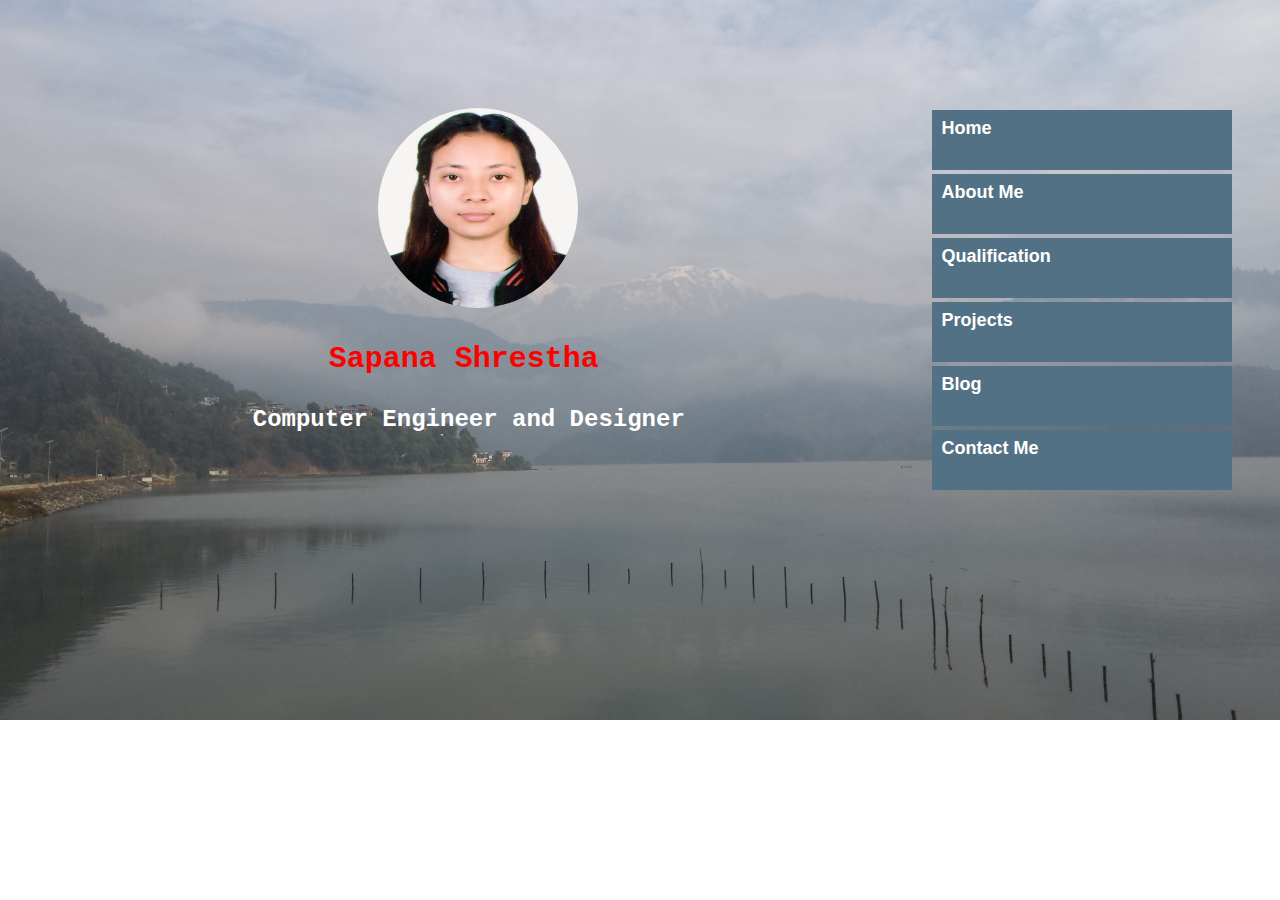
<file: index.html>
<!DOCTYPE html>
<html>

<head>

    <link rel="stylesheet" type="text/css" href="css/style.css">
</head>

<body>



    <div class="container">


        <div class="nav">
            <ul>
                <li>
                    <a href="index.html" alt="home">Home</a>
                </li>
                <li>
                    <a href="Aboutme.html" alt="aboutMe">About Me</a>
                </li>
                <li>
                    <a href="qualification.html" alt="Qualification">Qualification</a>
                </li>
                <li>
                    <a href="project.html" alt="Projects">Projects</a>
                </li>
                <li>
                    <a href="blog.html" alt="Blog">Blog</a>
                </li>
                <li>
                    <a href="contactme.html" alt="contactme">Contact Me</a>
                </li>
            </ul>
        </div>


        <div class="article">
            <img src="images/SAPNA.jpg">
            <p id="myname">
                <strong>Sapana Shrestha</strong>
            </p>
            <p id="subtitle">Computer Engineer and Designer</p>
        </div>



    </div>

</body>

</html>
</file>
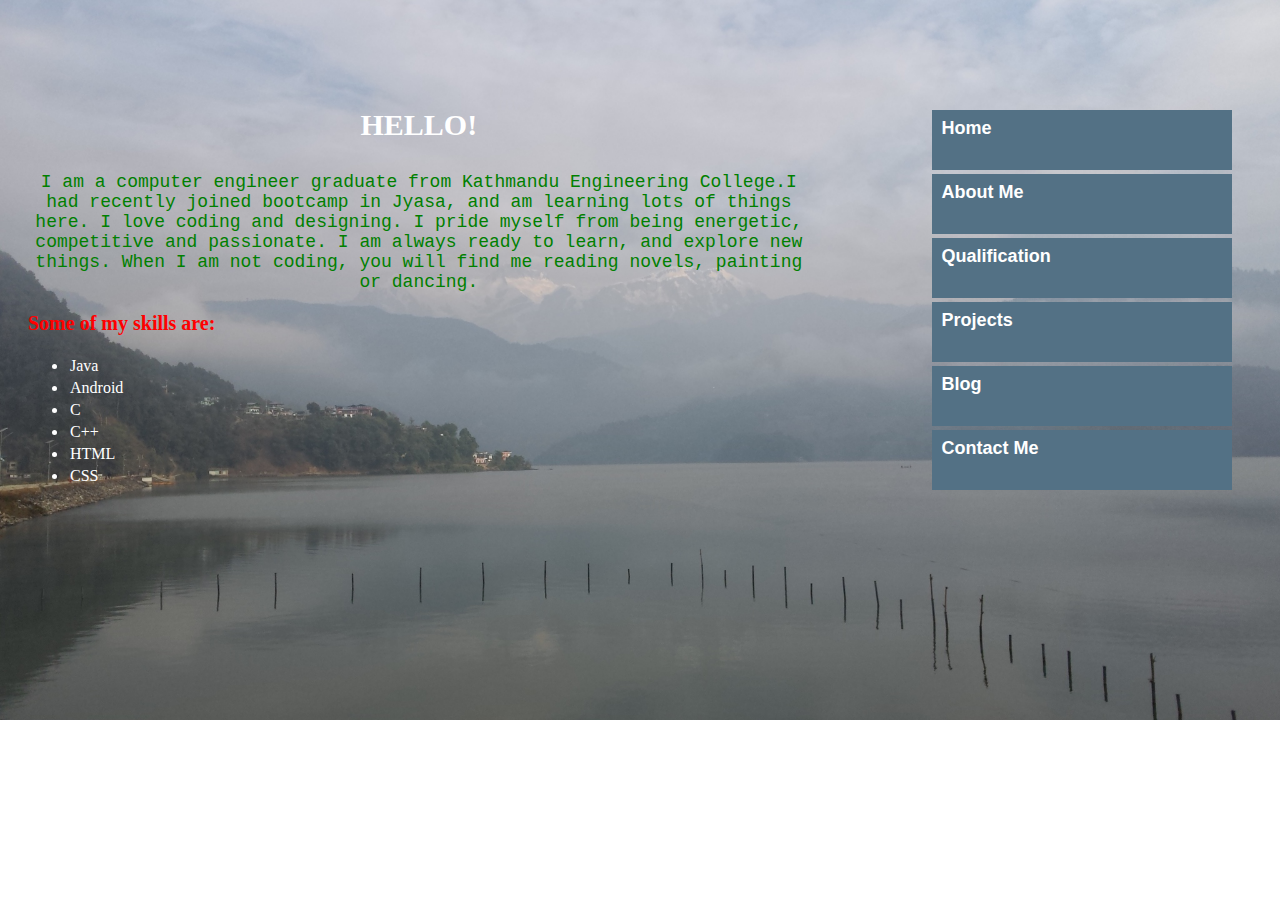
<file: Aboutme.html>
<!DOCTYPE html>
<html>

<head>

    <link rel="stylesheet" type="text/css" href="css/style.css">
</head>

<body>


    <div class="container">

        <section>
            <div class="nav">
                <ul>
                    <li>
                    <a href="index.html" alt="home">Home</a>
                </li>
                <li>
                    <a href="Aboutme.html" alt="aboutMe">About Me</a>
                </li>
                <li>
                    <a href="qualification.html" alt="Qualification">Qualification</a>
                </li>
                <li>
                    <a href="project.html" alt="Projects">Projects</a>
                </li>
                <li>
                    <a href="blog.html" alt="Blog">Blog</a>
                </li>
                <li>
                    <a href="contactme.html" alt="contactme">Contact Me</a>
                </li>
                </ul>
            </div>


            <div class="article">
                <div class="desc">

                    <p id="hello">
                        <strong>HELLO!</strong>
                        <br>
                    </p>
                    <p id="selfintro">I am a computer engineer graduate from Kathmandu Engineering College.I had recently joined bootcamp in Jyasa, and 
                        am learning lots of things here. I love coding and designing. I pride myself from being energetic, competitive and passionate. I am always ready to 
                        learn, and explore new things. When I am not coding, you will find me reading novels, painting or dancing. 
                        
                    </p>
                    <h3>
                        Some of my skills are:
                    </h3>
                        
                        <ul>
                            <li>Java</li>
                            <li>Android</li>
                            <li>C</li>
                            <li>C++</li>
                            <li>HTML</li>
                            <li>CSS</li>
                        </ul>
                   
                </div>
            </div>
        </section>

    </div>

</body>

</html>
</file>
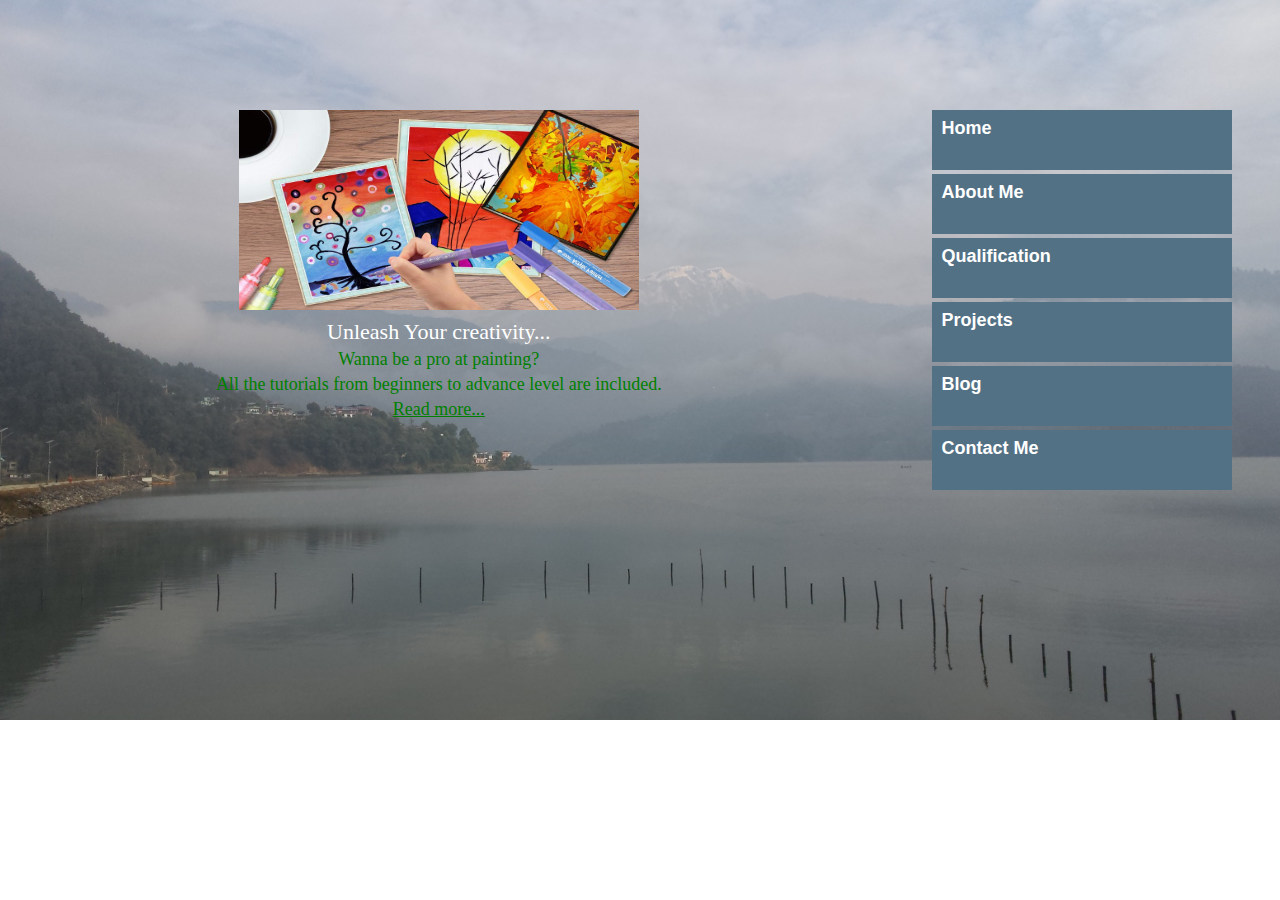
<file: blog.html>
<!DOCTYPE html>
<html>

<head>

    <link rel="stylesheet" type="text/css" href="css/style.css">
</head>

<body>


    <div class="container">

        <section>
            <div class="nav">
                <ul>
                    <li>
                    <a href="index.html" alt="home">Home</a>
                </li>
                <li>
                    <a href="Aboutme.html" alt="aboutMe">About Me</a>
                </li>
                <li>
                    <a href="qualification.html" alt="Qualification">Qualification</a>
                </li>
                <li>
                    <a href="project.html" alt="Projects">Projects</a>
                </li>
                <li>
                    <a href="blog.html" alt="Blog">Blog</a>
                </li>
                <li>
                    <a href="contactme.html" alt="contactme">Contact Me</a>
                </li>
                </ul>
            </div>


            <div class="article">
                <div class="blogdesc">
                    <ul>
                        <li>
                            <img src="images/painting.jpg">
                        </li>
                        <li>
                            <span>Unleash Your creativity...</span>
                        </li>
                        <li>
                           Wanna be a pro at painting? 
                        </li>
                        <li>All the tutorials from beginners to advance level are included.</li>
                        <li><a href="https://www.juliebeugin.com/#1" alt="portfolio">Read more...</a></li>
                    </ul>

                   
                   

                </div>
            </div>
        </section>

    </div>

</body>

</html>
</file>
<file: css/style.css>
* {
  box-sizing: border-box;
}

body {
  background-image: url("../images/sap.jpg");
  background-repeat: no-repeat;
  height: 100%;
  background-size: cover;

}
.container{
  clear: both;
}

.nav {
  float: right;
  width: 35%;
  height: 650px; 

  
}

.nav>ul {
    list-style-type: none;
    margin: 100px;
    padding: 0;
    width: 200px;   
    
  }
  
  .nav li a {
    display: inline-block;
    font-size: 18px;
    background-color: #537185;
    color:white;
    padding: 8px 10px;
    text-decoration: none;
    font-weight: bold;
    font-family: Verdana, Geneva, Tahoma, sans-serif;
    width: 300px;
    height: 60px;
    margin: 2px;
  }
  
  /* Change the link color on hover */
  li a:hover {
    background-color: red;
    color: white;
  }

.article {
  float: left;
  padding: 20px;
  width: 65%;
  height: 650px;
}

  .article >img{
    
    border-radius: 50%;
    max-width:100%;
    max-height:100%;
    margin-left: 350px;
    margin-top: 80px;
    width: 200px;
    height:200px;
   
  }
  #myname{
      font-size: 30px;
      color:red; 
          margin-left: 90px;
  }
  #subtitle{
      font-size: 24px;
      color:white;
      margin-left: 100px;
      font-weight: bold;

  }
  p{
      font-family: 'Courier New', Courier, monospace;
      font-size: 18px;
      color: green;
      text-align: center;
     
  }

  h3{
    
    color:red;
    font-size: 20px;
    font-weight: bold;
  }
 /* AboutMe page*/
 .desc{
    
     margin-top:  80px;
 }
 .desc ul{
   color: white;
   list-style-position: initial;
 }
 .desc li{
   padding: 2px;
   text-align: initial;
   
 }
 #hello{
     text-align: center;
     font-family: cursive;
     font-size:30px;
     color:white;
 }
 #selfintro{
     text-align: center;
     font-family: 'Courier New', Courier, monospace;
 }
 /*qualificationpage*/

 .qualificationdesc{
   color:black;
   margin-top:90px;
   margin-left: 60px;
   width: 100%;
   size: 100px;
   text-align: center;
 }
 .qualificationdesc li{
   color:white;
   font-weight: 400;
   font-family: 'Courier New', Courier, monospace;
   list-style: none;
   padding: 2px;
   font-size: 18px;
   text-align: center;
 }
 .projectdescription li{
  color:white;
   font-weight: 400;
   font-family: 'Courier New', Courier, monospace;
   list-style: none;
   padding: 2px;
   font-size: 18px;
   text-align: center;
 }
 th{
   font-size: 25px;
 }

 #plus2{
   text-align: center;
 }
 h1,h2{
   text-align: center;
   color:purple;
 }
 /*projectpage*/
 .projectdescription{
  color: aliceblue;
  margin-top:90px;
  margin-left: 60px;
 
 }
 .projectdescription img{
   width:80px;
   height: 50px;
 }
 td{
   padding: 20px;
   font-size: 20px;
 }
 /*contactpage*/
 .contactdesc{
   text-align: center;
  margin-top:150px;
   
 }

 .logolist li{
   display: inline;
 }

 /*blogpage*/
 .blogdesc img{
   width: 400px;
   height: 200px;
 }
 .blogdesc ul{
   list-style: none;
   text-align: center;
   margin-top: 80px;
 }
 .blogdesc li{
   color: green;
   font-size:18px;
   padding: 2px;
 }
 span{
   font-size: 22px;
   color: white;
 }
 a{
     color: green;
 }
</file>
